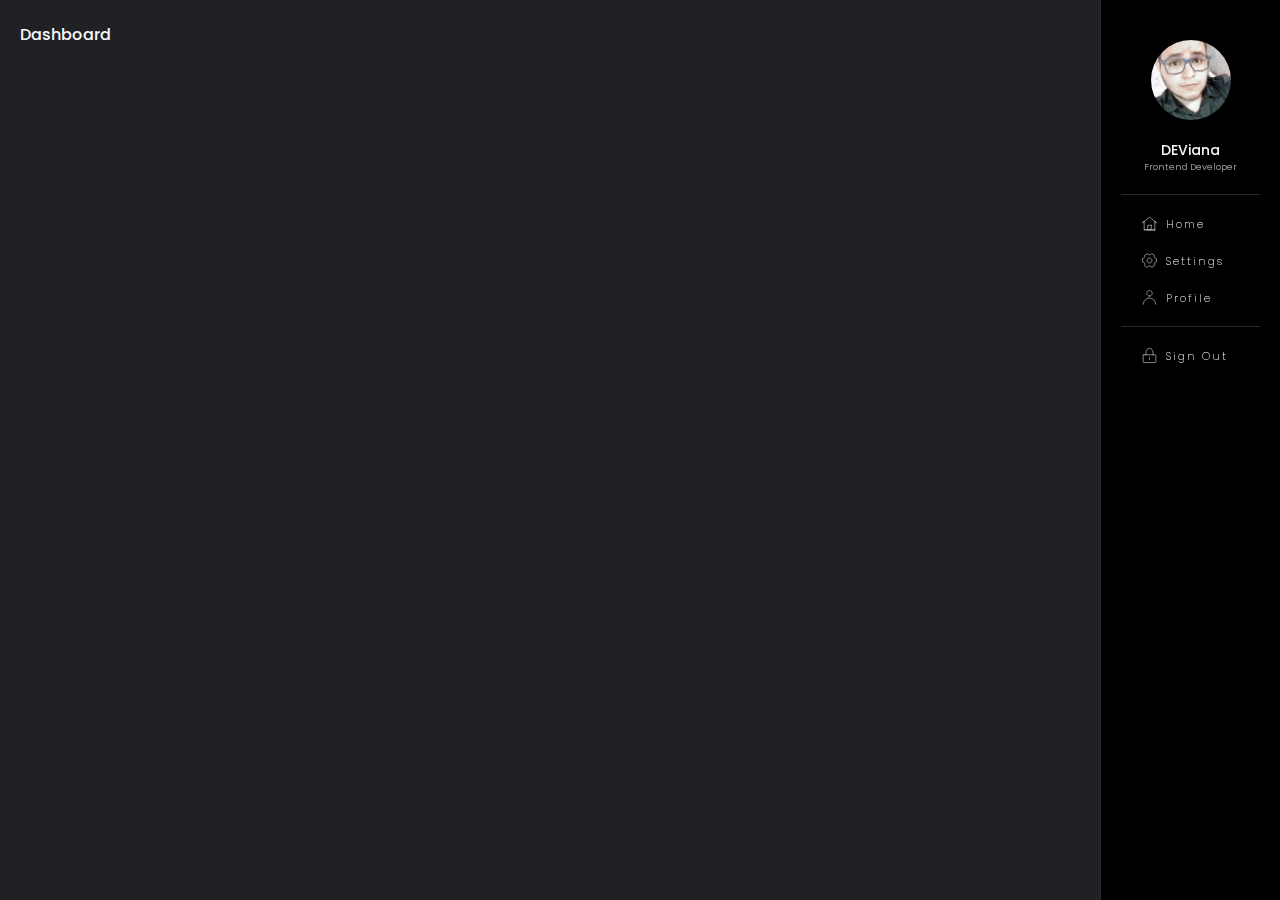
<file: sidebar-examples/index.html>
<!DOCTYPE html>
<html lang="pt-BR">
  <head>
    <meta charset="UTF-8" />
    <meta http-equiv="X-UA-Compatible" content="IE=edge" />
    <meta name="viewport" content="width=device-width, initial-scale=1.0" />
    <title>Sidebar ex 1</title>
    <link rel="preconnect" href="https://fonts.googleapis.com" />
    <link rel="preconnect" href="https://fonts.gstatic.com" crossorigin />
    <link
      href="https://fonts.googleapis.com/css2?family=Poppins:wght@200;300;400;500;600;700&display=swap"
      rel="stylesheet"
    />
    <link rel="stylesheet" href="./styles.css" />
  </head>
  <body>
    <button type="button" class="burger" onclick="toggleSidebar()">
      <img class="burger-avatar" src="./assets/avatar.jpeg" />
      <span class="burger-icon"></span>
    </button>
    <div class="overlay"></div>
    <aside class="sidebar">
      <img class="sidebar-avatar" src="./assets/avatar.jpeg" />
      <div class="sidebar-username">DEViana</div>
      <div class="sidebar-role">Frontend Developer</div>
      <nav class="sidebar-menu">
        <button type="button">
          <img src="./assets/icon-home.svg" />
          <span>Home</span>
        </button>
        <button type="button">
          <img src="./assets/icon-settings.svg" />
          <span>Settings</span>
        </button>
        <button type="button">
          <img src="./assets/icon-accounts.svg" />
          <span>Profile</span>
        </button>
      </nav>
      <nav class="sidebar-menu bottom">
        <button type="button">
          <img src="./assets/icon-lock.svg" />
          <span>Sign Out</span>
        </button>
      </nav>
    </aside>

    <h2>Dashboard</h2>

    <script type="text/javascript">
      const toggleSidebar = () => document.body.classList.toggle("open");
    </script>
  </body>
</html>
</file>
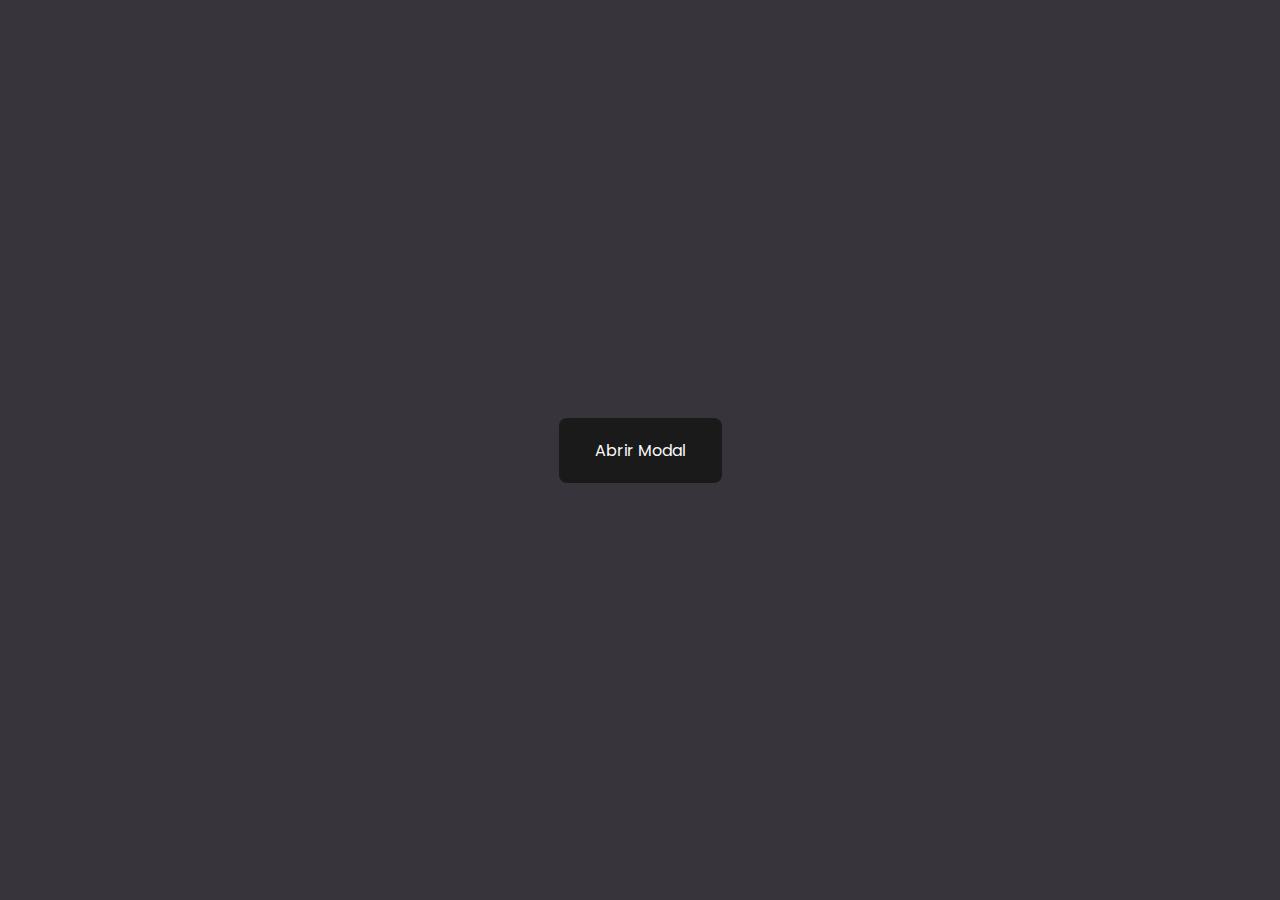
<file: modal-examples/modalEx-1/index.html>
<!DOCTYPE html>
<html lang="pt-BR">

<head>
  <meta charset="UTF-8" />
  <meta http-equiv="X-UA-Compatible" content="IE=edge" />
  <meta name="viewport" content="width=device-width, initial-scale=1.0" />
  <title>Modal Ex 1</title>
  <link rel="stylesheet" type="text/css" href="./styles.css" />
  <link rel="preconnect" href="https://fonts.googleapis.com" />
  <link rel="preconnect" href="https://fonts.gstatic.com" crossorigin />
  <link href="https://fonts.googleapis.com/css2?family=Poppins:wght@300;400;500&display=swap" rel="stylesheet" />
</head>

<body>
  <button onclick="toggleModal()" type="button">Abrir Modal</button>
  <div class="modal-background" onclick="toggleModal()"></div>
  <div class="modal">
    <h2>Modal Aberto</h2>
    <p>
      Você abriu o modal, eles são ótimos para confirmar ações ou
      exibir informações críticas.
    </p>
  </div>
  <script>
    const toggleModal = () => {
      const bodyClassList = document.body.classList;

      if (bodyClassList.contains("open")) {
        bodyClassList.remove("open");
        bodyClassList.add("closed");
      } else {
        bodyClassList.remove("closed");
        bodyClassList.add("open");
      }
    };
  </script>
</body>

</html>
</file>
<file: sidebar-examples/styles.css>
* {
  box-sizing: border-box;
}

body {
  margin: 0;
  background: #202124;
  font-family: "Poppins";
  color: #f9f9f9;
}

button {
  background: transparent;
  border: 0;
  padding: 0;
  cursor: pointer;
}

h2 {
  font-size: 16px;
  font-weight: 500;
  padding-left: 20px;
  margin: 22px 0;
}

.overlay {
  position: fixed;
  z-index: 1;
  top: 0;
  left: 0;
  width: 100%;
  height: 100%;
  background: rgba(0, 0, 0, 0.6);
  backdrop-filter: blur(3px);
  opacity: 0;
  visibility: hidden;
  transition: 0.4s;
}

body.open .overlay {
  opacity: 1;
  visibility: visible;
}

.burger {
  position: fixed;
  z-index: 3;
  top: 20px;
  right: 12px;
  display: flex;
  align-items: center;
  gap: 6px;
}

@media (width >= 500px) {
  .burger {
    display: none;
  }
}

.burger-avatar {
  width: 30px;
  height: 30px;
  transition: 0.4s;
}

body.open .burger-avatar {
  translate: 40px 0;
  opacity: 0;
  visibility: hidden;
}

.burger-icon {
  display: block;
  width: 30px;
  height: 30px;
  background-image: url("./assets/icon-burger.svg");
  background-repeat: no-repeat;
  background-position: center center;
}

body.open .burger-icon {
  background-image: url("./assets/icon-close.svg");
}

.sidebar {
  position: absolute;
  z-index: 2;
  top: 0;
  right: 0;
  display: flex;
  align-items: center;
  flex-direction: column;
  width: 100%;
  height: 100%;
  padding: 40px 20px;
  background: #000000;
  opacity: 0;
  visibility: hidden;
  filter: blur(10px);
  transition-property: filter, visibility, opacity;
  transition-duration: 0.6s;
}

@media (width >= 330px) {
  .sidebar {
    transition-property: translate;
  }
}

@media (width >= 400px) {
  .sidebar {
    translate: 100% 0;
    width: 180px;
    transition: 0.4s;
    border-left: 1px solid rgba(255, 255, 255, 0.16);
  }
}

@media (width >= 500px) {
  .sidebar {
    translate: 0 0;

    opacity: 1;
    visibility: visible;
    filter: blur(0);
  }
}

body.open .sidebar {
  translate: 0 0;
  opacity: 1;
  visibility: visible;
  filter: blur(0);
}

.sidebar-avatar {
  width: 80px;
  height: 80px;
  margin-bottom: 20px;
  border-radius: 50%;
}

.sidebar-username {
  margin: 0;
  font-size: 14px;
  font-weight: 500;
  color: rgba(255, 255, 255, 0.96);
}

.sidebar-role {
  margin: 0 0 20px;
  font-size: 9px;
  font-weight: 400;
  color: rgba(255, 255, 255, 0.57);
}

.sidebar-menu {
  display: grid;
  width: 100%;
  padding: 10px 0;
  padding-left: 20px;
  border-top: 1px solid rgba(255, 255, 255, 0.16);
}

@media (width >= 350px) {
  .sidebar-menu {
    padding-left: 0;
  }
}

.sidebar-menu > button {
  display: flex;
  gap: 8px;
  align-items: center;
  font-family: "Poppins";
  font-size: 16px;
  font-weight: 200;
  letter-spacing: 2px;
  line-height: 1;
  padding: 10px 20px;
}

.sidebar-menu > button > img {
  width: 17px;
  height: 17px;
}

.sidebar-menu > button > span {
  color: #f9f9f9;
  font-size: 11px;
  translate: 0 1px;
}
</file>
<file: modal-examples/modalEx-1/styles.css>
html,
body {
  height: 100%;
}

body {
  margin: 0;
  display: grid;
  place-items: center;
  font-family: Poppins;
  background: #37353b;
}

button {
  font-family: inherit;
  cursor: pointer;
  background: #1a1a1a;
  color: #f9f9f9;
  border: 0;
  border-radius: 8px;
  padding: 20px 36px;
  font-size: 16px;
}

@keyframes background-in {
  0% {
    scale: 0 0.005;
  }
  33% {
    scale: 1 0.005;
  }
  66%,
  100% {
    scale: 1 1;
  }
}

.modal-background {
  position: fixed;
  top: 0;
  left: 0;
  width: 100%;
  height: 100%;
  display: grid;
  place-items: center;
  opacity: 0;
  visibility: hidden;
  transform: scale(1, 1);
  background: rgba(0, 0, 0, 0.5);
  transition: 0.5s;
}

body.open .modal-background {
  visibility: visible;
  opacity: 1;
  animation: background-in 1s both;
}

@keyframes modal-in {
  0%,
  66% {
    opacity: 0;
    visibility: hidden;
    translate: -50% -30%;
  }
  100% {
    opacity: 1;
    visibility: visible;
  }
}

.modal {
  position: fixed;
  top: 50%;
  left: 50%;
  background: #37353b;
  color: #f9f9f9;
  padding: 48px 40px;
  width: 300px;
  border-radius: 12px;
  translate: -50% -50%;
  opacity: 0;
  visibility: hidden;
  transition: 0.3s;
}

body.open .modal {
  opacity: 1;
  visibility: visible;
  animation: modal-in 1s;
}

body.closed .modal {
  opacity: 0;
  visibility: hidden;
  translate: -50% -50%;
}

h2 {
  margin: 0 0 8px;
  font-weight: 400;
  font-size: 21px;
}

p {
  margin: 0;
  color: rgba(255, 255, 255, 0.5);
}
</file>
